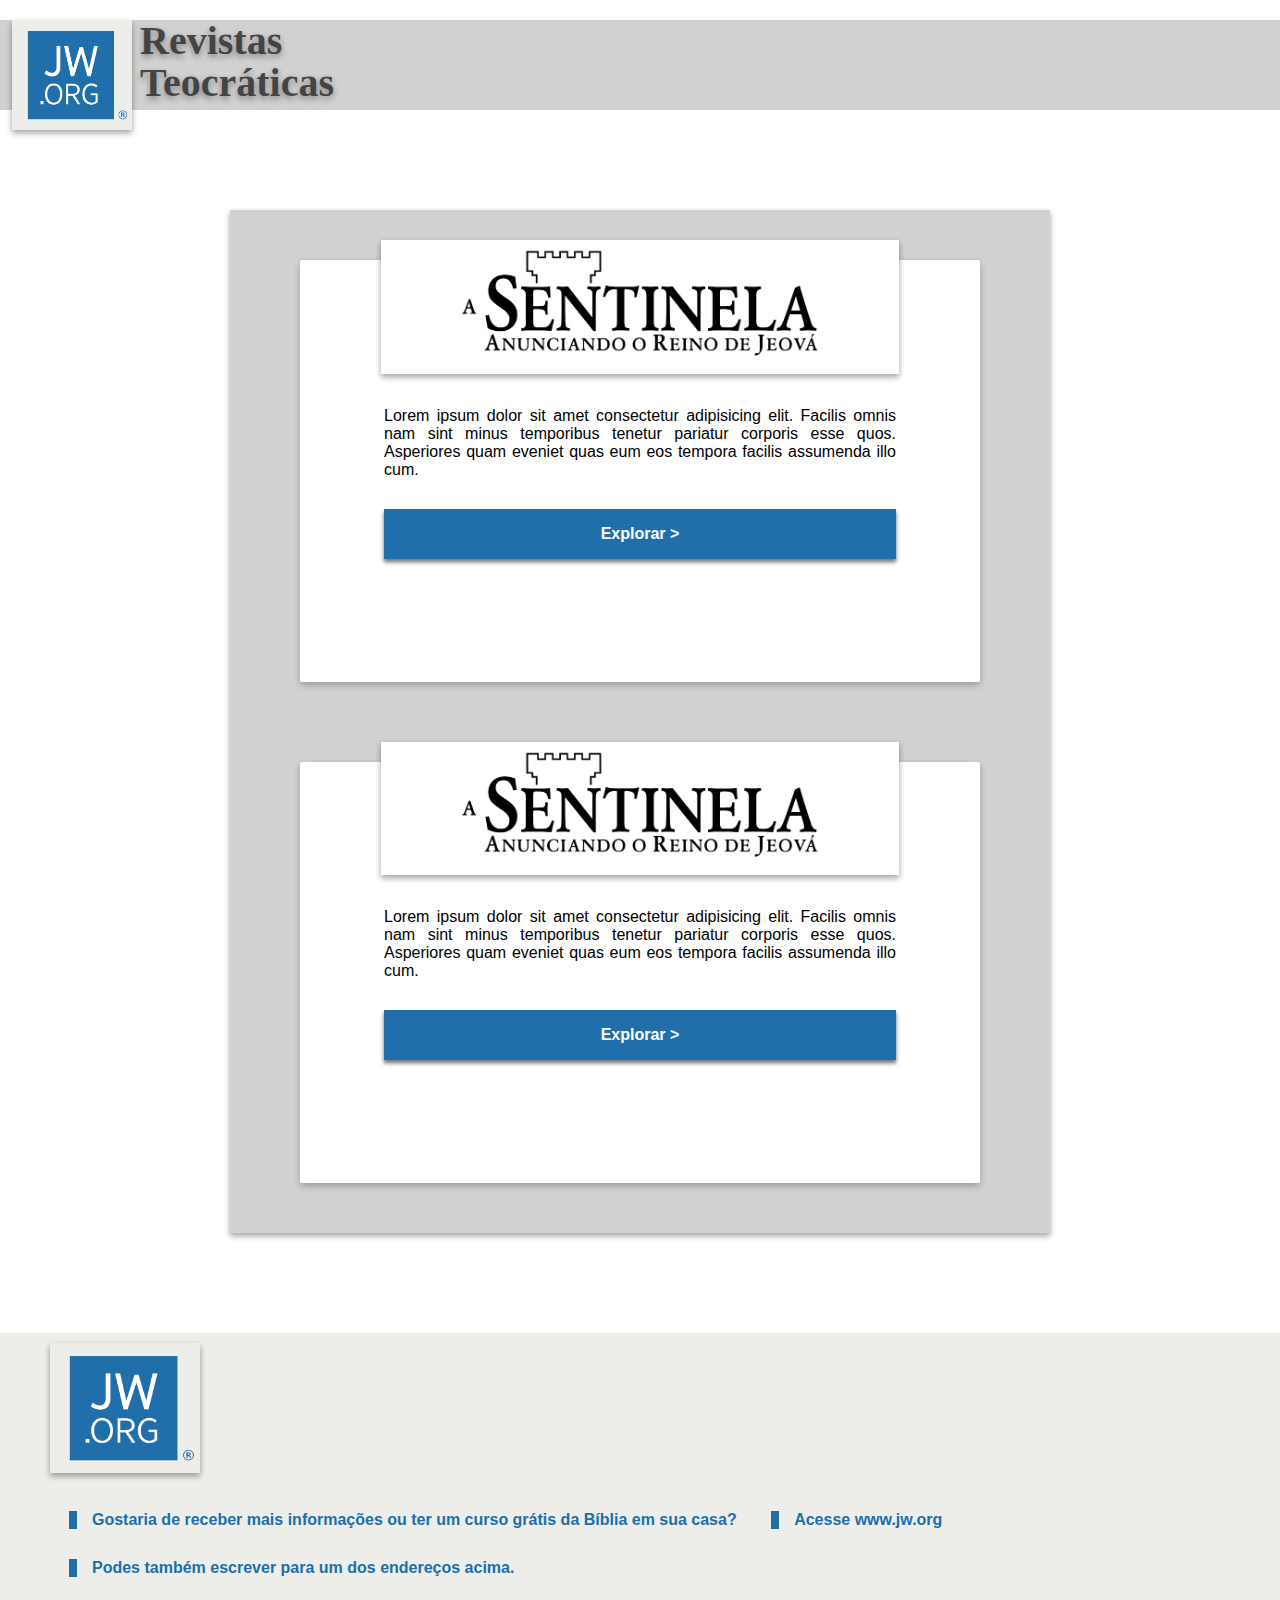
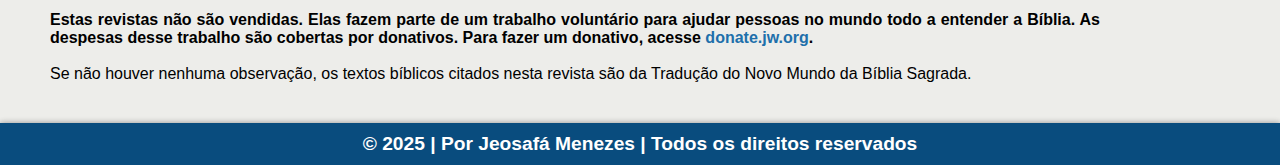
<file: index.html>
<!DOCTYPE html>

<html lang="pt">
    <head>
        <meta charset="UTF-8">
        <meta name="viewport" content="width=device-width, initial-scale=1.0">
        <link rel="stylesheet" href="style.css" >
        <link rel="shortcut icon" href="img/favicon.png" type="image/x-icon">
        <title>Revistas</title>
    </head>

    <body>

        <header id="j-cabecalho">
            <a href="https://www.jw.org" target="_blank" rel="external"><img id="jw-logo" src="img/jw-logo-azul.png" alt="logo jw.org"></a>

            <h1>Revistas<br>Teocráticas</h1>

        </header>

        <main>
            <section>
                <div class="card-logo">
                    <img src="img/sentinela-logo.png" alt="">
                </div>
                <div class="card-text">
                    <p>Lorem ipsum dolor sit amet consectetur adipisicing elit. Facilis omnis nam sint minus temporibus tenetur pariatur corporis esse quos. Asperiores quam eveniet quas eum eos tempora facilis assumenda illo cum.</p>

                    <a href="artigos/sentinela/sentinela.html" target="_self" rel="next"><button class="j-button" type="button">Explorar ></button></a>
                </div>
            </section>

             <section>
                <div class="card-logo">
                    <img src="img/sentinela-logo.png" alt="">
                </div>
                <div class="card-text">
                    <p>Lorem ipsum dolor sit amet consectetur adipisicing elit. Facilis omnis nam sint minus temporibus tenetur pariatur corporis esse quos. Asperiores quam eveniet quas eum eos tempora facilis assumenda illo cum.</p>

                   <a href="artigos/despertai/despertai.html" target="_self" rel="next"><button class="j-button" type="button">Explorar ></button></a>
                </div>
            </section>
        </main>

        <footer>
              <img id="logo-footer" src="img/jw-logo-azul.png" alt="logo jw">

            <section id="sec-footer-1">
                <p id="p-footer1">Gostaria de receber mais informações ou ter um curso grátis da Bíblia em sua casa?</p>

                <p id="p-footer2">Acesse <a class="link-footer" href="https://www.jw.org/pt" target="_blank" rel="external"> www.jw.org</a></p>

                <p id="p-footer3">Podes também  escrever para um dos endereços acima.</p>
            </section>

            <section id="sec-footer-2">
                <p><strong>Estas revistas não são vendidas. Elas fazem parte de um trabalho voluntário para ajudar pessoas no mundo todo a entender a Bíblia. As despesas desse trabalho são cobertas por donativos. Para fazer um donativo, acesse <a class="link-footer" href="https://www.donate.jw.org" target="_blank" rel="external">donate.jw.org</a>.</strong><br><br>Se não houver nenhuma observação, os textos bíblicos citados nesta revista são da Tradução do Novo Mundo da Bíblia Sagrada.</p>
            </section>
            <div id="autoria">
                <p> &copy; 2025 | Por Jeosafá Menezes | Todos os direitos reservados</p>
            </div>
        </footer>
        
    </body>
</html>
</file>
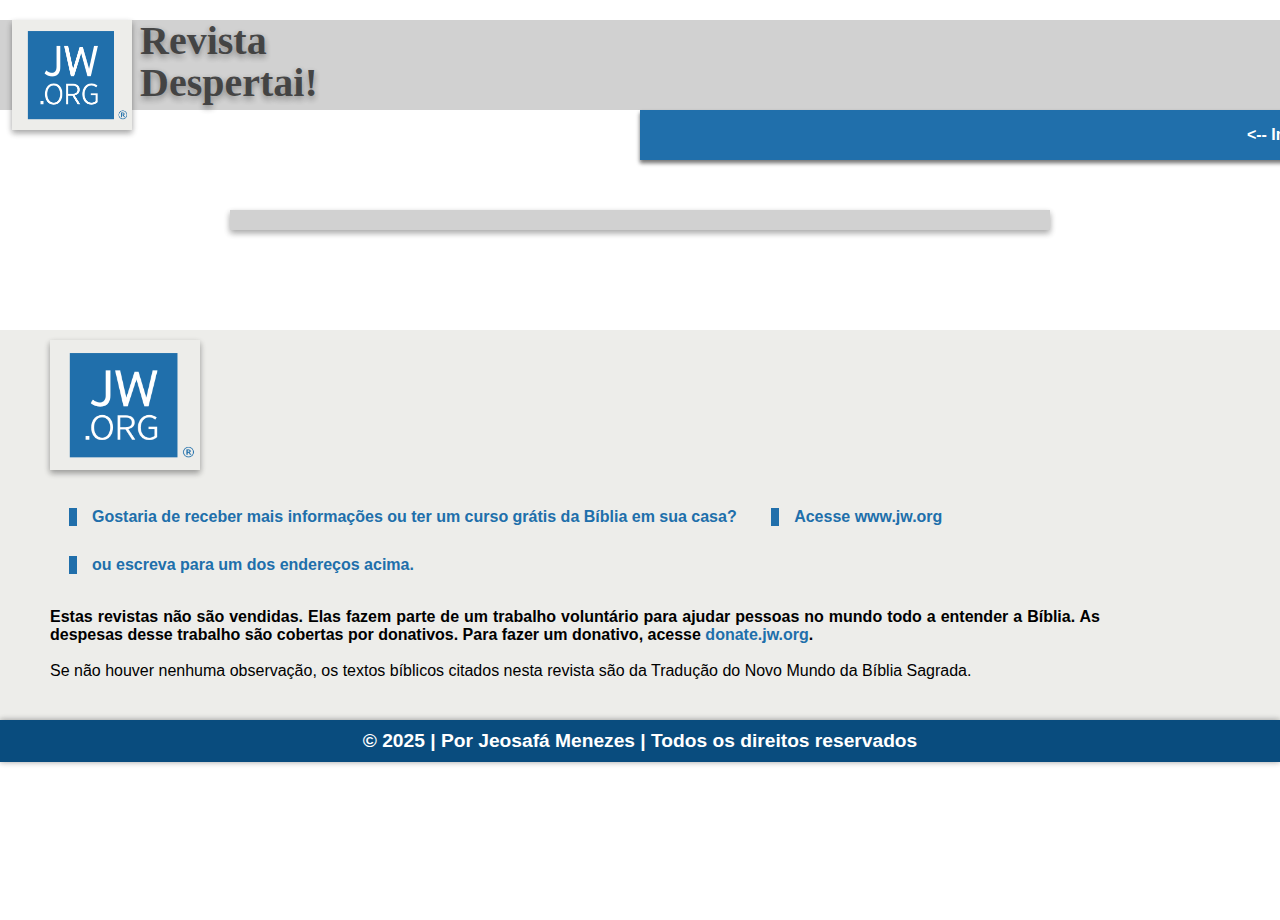
<file: artigos/despertai/despertai.html>
<!DOCTYPE html>

<html lang="pt">
    <head>
        <meta charset="UTF-8">
        <meta name="viewport" content="width=device-width, initial-scale=1.0">
        <link rel="stylesheet" href="../../style.css">
        <link rel="stylesheet" href="despertai.css">
        <link rel="shortcut icon" href="../../img/favicon.png" type="image/x-icon">
        <title>Despertai!</title>
    </head>

    <body>

        <header id="j-cabecalho">
            <a href="https://www.jw.org" target="_blank" rel="external"><img id="jw-logo" src="../../img/jw-logo-azul.png" alt="logo jw.org"></a>

            <h1>Revista <br>Despertai!</h1>
            <a href="../../home_revistas.html" target="_self" rel="next"><button id="h-button" class="j-button" type="button">  <-- Inicio</button></a>

        </header>

        <main>
            
        </main>

        <footer>
              <img id="logo-footer" src="../../img/jw-logo-azul.png" alt="logo jw">

            <section id="sec-footer-1">
                <p id="p-footer1">Gostaria de receber mais informações ou ter um curso grátis da Bíblia em sua casa?</p>

                <p id="p-footer2">Acesse <a class="link-footer" href="https://www.jw.org/pt" target="_blank" rel="external"> www.jw.org</a></p>

                <p id="p-footer3">ou escreva para um dos endereços acima.</p>
            </section>

            <section id="sec-footer-2">
                  <p><strong>Estas revistas não são vendidas. Elas fazem parte de um trabalho voluntário para ajudar pessoas no mundo todo a entender a Bíblia. As despesas desse trabalho são cobertas por donativos. Para fazer um donativo, acesse <a class="link-footer" href="https://www.donate.jw.org" target="_blank" rel="external">donate.jw.org</a>.</strong><br><br>Se não houver nenhuma observação, os textos bíblicos citados nesta revista são da Tradução do Novo Mundo da Bíblia Sagrada.</p>
            </section>

            <div id="autoria">
                <p> &copy; 2025 | Por Jeosafá Menezes | Todos os direitos reservados</p>
            </div>
        </footer>
        
    </body>
</html>
</file>
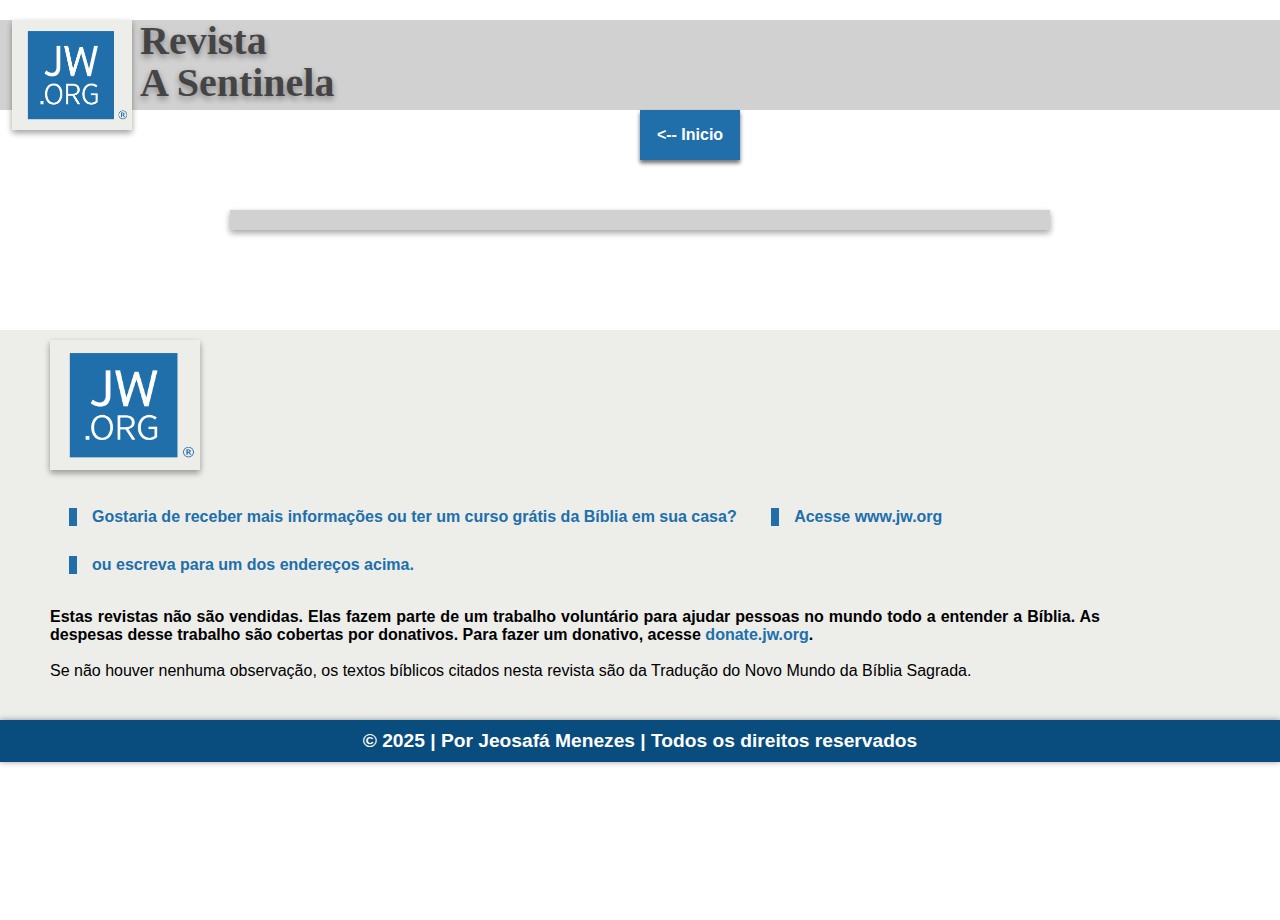
<file: artigos/sentinela/sentinela.html>
<!DOCTYPE html>

<html lang="pt">
    <head>
        <meta charset="UTF-8">
        <meta name="viewport" content="width=device-width, initial-scale=1.0">
        <link rel="stylesheet" href="../../style.css">
        <link rel="stylesheet" href="sentinela.css">
        <link rel="shortcut icon" href="../../img/favicon.png" type="image/x-icon">
        <title>A Sentinela</title>
    </head>

    <body>

        <header id="j-cabecalho">
            <a href="https://www.jw.org" target="_blank" rel="external"><img id="jw-logo" src="../../img/jw-logo-azul.png" alt="logo jw.org"></a>

            <h1>Revista <br>A Sentinela</h1>
            <a href="../../home_revistas.html" target="_self" rel="next"><button id="h-button" class="j-button" type="button">  <--  Inicio </Inicio></button></a>

        </header>

        <main>
           
        </main>

        <footer>
              <img id="logo-footer" src="../../img/jw-logo-azul.png" alt="logo jw">

            <section id="sec-footer-1">
                <p id="p-footer1">Gostaria de receber mais informações ou ter um curso grátis da Bíblia em sua casa?</p>

                <p id="p-footer2">Acesse <a class="link-footer" href="https://www.jw.org/pt" target="_blank" rel="external"> www.jw.org</a></p>

                <p id="p-footer3">ou escreva para um dos endereços acima.</p>
            </section>

            <section id="sec-footer-2">
                  <p><strong>Estas revistas não são vendidas. Elas fazem parte de um trabalho voluntário para ajudar pessoas no mundo todo a entender a Bíblia. As despesas desse trabalho são cobertas por donativos. Para fazer um donativo, acesse <a class="link-footer" href="https://www.donate.jw.org" target="_blank" rel="external">donate.jw.org</a>.</strong><br><br>Se não houver nenhuma observação, os textos bíblicos citados nesta revista são da Tradução do Novo Mundo da Bíblia Sagrada.</p>
            </section>

            <div id="autoria">
                <p> &copy; 2025 | Por Jeosafá Menezes | Todos os direitos reservados</p>
            </div>
        </footer>
        
    </body>
</html>
</file>
<file: style.css>
@charset "UTF-8";

:root{

    --corDestac1: #206FAB;
    --corDestac2: #094c7e;
    --cor3: #d1d1d1;
    --cor4:#FFFFFF;
    --cor5:#EDEDEA;
}

*{
    margin: 0px;
}

body{
    font-family: Arial, Helvetica, sans-serif;
    height: 100vh;

}

p{

    text-align: justify;

}

header{
    position: relative;
    background-color: var(--cor3);
    margin-top: 20px;
    height: 90px;
    text-align: center;
    
}

img#jw-logo{
    display: inline-block;
    position: absolute;
    width: 120px;
    height: 110px;
    left: 12px;
    box-shadow: 0px 3px 6px rgba(0, 0, 0, 0.16), rgba(0, 0, 0, 0.23) 0px 3px 6px;
    transition: .2s ease;
}

#jw-logo:hover{
    box-shadow: 0px 3px 12px rgba(4, 76, 158, 0.51), rgba(0, 0, 0, 0.23) 0px 3px 6px;

}


header h1{
    position: absolute;
    margin: auto 140px;
    font-weight: bolder;
    font-size: 2.5em;
    line-height: 42px;
    color: rgba(54, 54, 54, 0.878);
    font-family: serif;
    text-align: left;
    width: max-content;
    text-shadow: 0px 3px 6px rgba(0, 0, 0, 0.16), rgba(0, 0, 0, 0.23) 0px 3px 6px;
    
}

main{
    overflow: hidden;
    min-width: 300px;
    max-width: 800px;
    margin: 100px auto;
    padding: 10px;
    text-align: center;
    background-color: var(--cor3);
    box-shadow: 0px 3px 6px rgba(0, 0, 0, 0.16), rgba(0, 0, 0, 0.23) 0px 3px 6px;;
    
}

main section{
    display: inline-block;
    width: 80%;
    background-color: var(--cor4);
    padding: 20px;
    margin: 40px auto;
    border-radius: 2px;
    text-align: center;
    box-shadow: 0px 3px 8px rgba(0, 0, 0, 0.088), rgba(0, 0, 0, 0.181) 0px 3px 6px;;
}

section div{
    width: 100%;
    

}

section button{
    margin: 30px auto;
    width: 400px;

}

.j-button{
    
    width: 100%;
    height: 50px;
    border-radius: 0px;
    color: white;
    font-size: 1em;
    font-weight: bolder;
    background-color:  var(--corDestac1);
    cursor: pointer;
    border: none;
    box-shadow: 0px 3px 4px rgba(0, 0, 0, 0.273), rgba(0, 0, 0, 0.371) 0px 3px 4px;
    transition: .2s ease;

}

.j-button:hover{
    box-shadow: 1px 3px 12px rgba(4, 76, 158, 0.51), rgba(13, 59, 152, 0.618) 1px 3px 12px;
    
}

div.card-logo{ 
    padding: 3px;
    margin: -40px auto;
    width: inherit;
    background-color: var(--cor4);
    box-shadow: 0px 3px 6px rgba(0, 0, 0, 0.16), rgba(0, 0, 0, 0.23) 0px 3px 6px;
    
}

div.card-text{ 
    margin: 70px auto;
    padding: 3px;
    width: inherit;
}

div.card-logo img{ 
    width: 70%;
    
}

footer{
    margin: 0px 0px;
    padding: 10px 50px 0px 50px;
    background-color: var(--cor5);  
}

#logo-footer{
    width: 150px;
    height: 130px;
    box-shadow: 0px 3px 6px rgba(0, 0, 0, 0.16), rgba(0, 0, 0, 0.23) 0px 3px 6px;
    transition: .2s ease;
}

#logo-footer:hover{
    box-shadow: 0px 3px 12px rgba(4, 76, 158, 0.51), rgba(0, 0, 0, 0.23) 0px 3px 6px;
}

footer section{
    display: inline-block;
    margin-top: 15px;
    min-width: 300px;
    max-width: 1050px;

}

#sec-footer-1{
    display: inline-block;
    text-align: left;
    min-width: 300px;
    padding: 4px;

}

#sec-footer-1 p{
    border-left: 8px solid;
    margin: 15px;
    padding-left: 15px;
}
#p-footer1{
    
    display: inline-block;
    color: var(--corDestac1);
    font-weight: bolder;
    width: auto;
   
}

#p-footer2{
    display: inline-block;
    color: var(--corDestac1);
    font-weight: bolder;
    text-align: left;
    width: auto;
  
}

#p-footer3{
    display: inline-block;
    color: var(--corDestac1);
    font-weight: bolder;
    width: auto;
}

.link-footer{
    text-decoration: none;
    color: var(--corDestac1);
}

#autoria{
    width: inherit;
    color: #ffffff;
    font-size: 1.2em;
    font-weight: bolder;
    padding: 10px;
    background-color: #094c7e;
    margin: 40px -50px 0px -50px;
    box-shadow: 0px 0px 6px rgba(0, 0, 0, 0.16), rgba(0, 0, 0, 0.23) 0px 0px 6px;
}

#autoria p{
    text-align: center;

}
</file>
<file: artigos/despertai/despertai.css>
@charset "UTF-8";

#h-button{
    position: absolute;
    margin: 90px auto 0px auto;

}
</file>
<file: artigos/sentinela/sentinela.css>
@charset "UTF-8";

  

#h-button{
    position: absolute;
    margin: 90px auto 0px auto;
    width: 100px;

}
</file>
